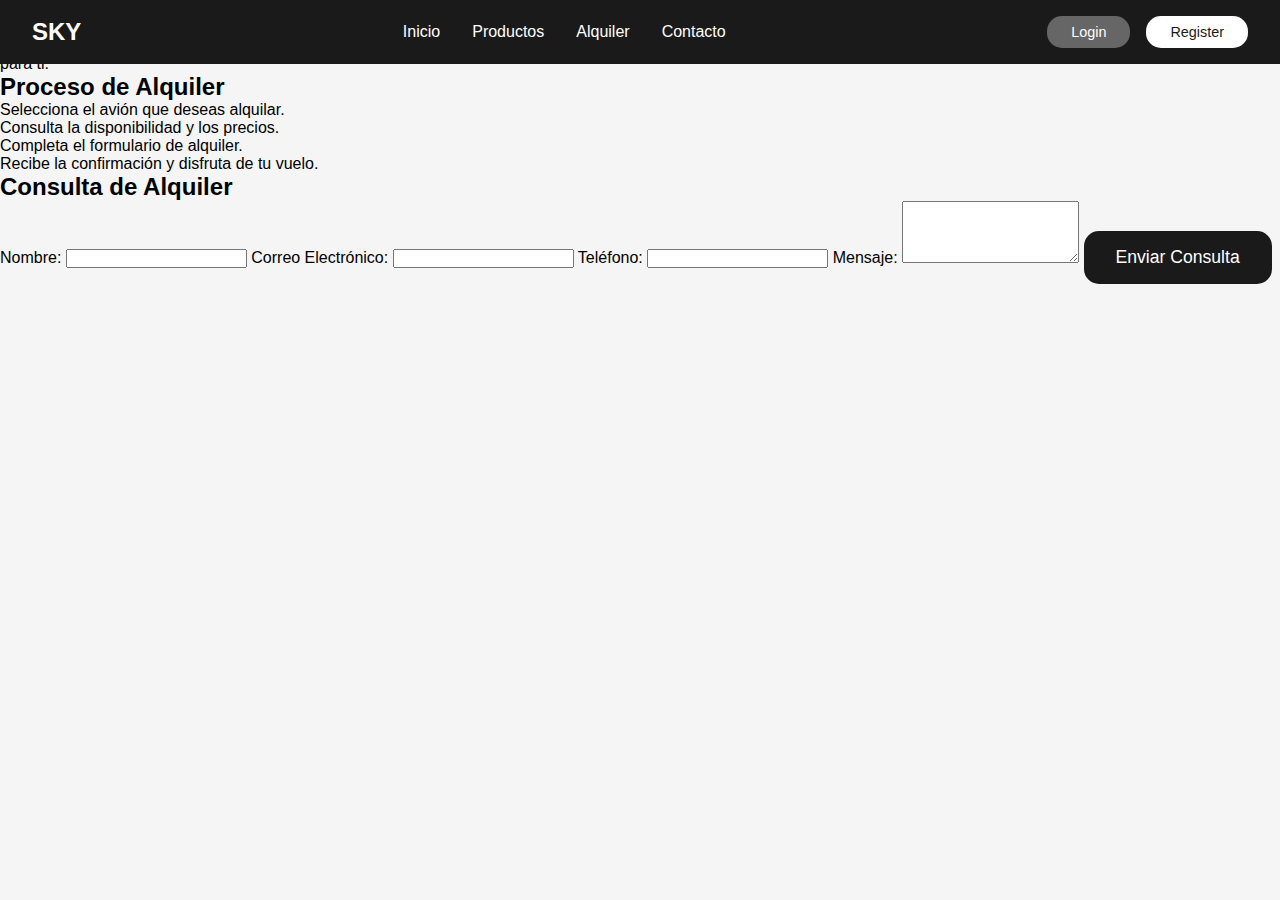
<file: alquiler.html>
<!DOCTYPE html>
<html lang="en">
<head>
    <meta charset="UTF-8">
    <meta name="viewport" content="width=device-width, initial-scale=1.0">
    <title>SKY - Alquiler de Aviones</title>
    <link rel="stylesheet" href="css/style.css">
    <link rel="stylesheet" href="https://cdnjs.cloudflare.com/ajax/libs/font-awesome/6.0.0/css/all.min.css">
</head>
<body>
    <nav class="navbar">
        <div class="nav-brand">SKY</div>
        <div class="nav-links">
            <a href="index.html">Inicio</a>
            <a href="producto.html">Productos</a>
            <a href="alquiler.html" class="active">Alquiler</a>
            <a href="contacto.html">Contacto</a>
        </div>
        <div class="nav-buttons">
            <button class="btn btn-login">Login</button>
            <button class="btn btn-register">Register</button>
        </div>
    </nav>

    <div class="rental-container">
        <h1>Alquiler de Aviones</h1>
        <p>Ofrecemos una amplia gama de aviones para satisfacer tus necesidades de viaje. Ya sea que busques un vuelo de negocios o una experiencia de lujo, tenemos la opción perfecta para ti.</p>
        
        <h2>Proceso de Alquiler</h2>
        <ol>
            <li>Selecciona el avión que deseas alquilar.</li>
            <li>Consulta la disponibilidad y los precios.</li>
            <li>Completa el formulario de alquiler.</li>
            <li>Recibe la confirmación y disfruta de tu vuelo.</li>
        </ol>

        <h2>Consulta de Alquiler</h2>
        <form action="#" method="POST">
            <label for="name">Nombre:</label>
            <input type="text" id="name" name="name" required>
            
            <label for="email">Correo Electrónico:</label>
            <input type="email" id="email" name="email" required>
            
            <label for="phone">Teléfono:</label>
            <input type="tel" id="phone" name="phone" required>
            
            <label for="message">Mensaje:</label>
            <textarea id="message" name="message" rows="4" required></textarea>
            
            <button type="submit" class="btn btn-primary">Enviar Consulta</button>
        </form>
    </div>

    <script src="js/slider.js"></script>
</body>
</html>
</file>
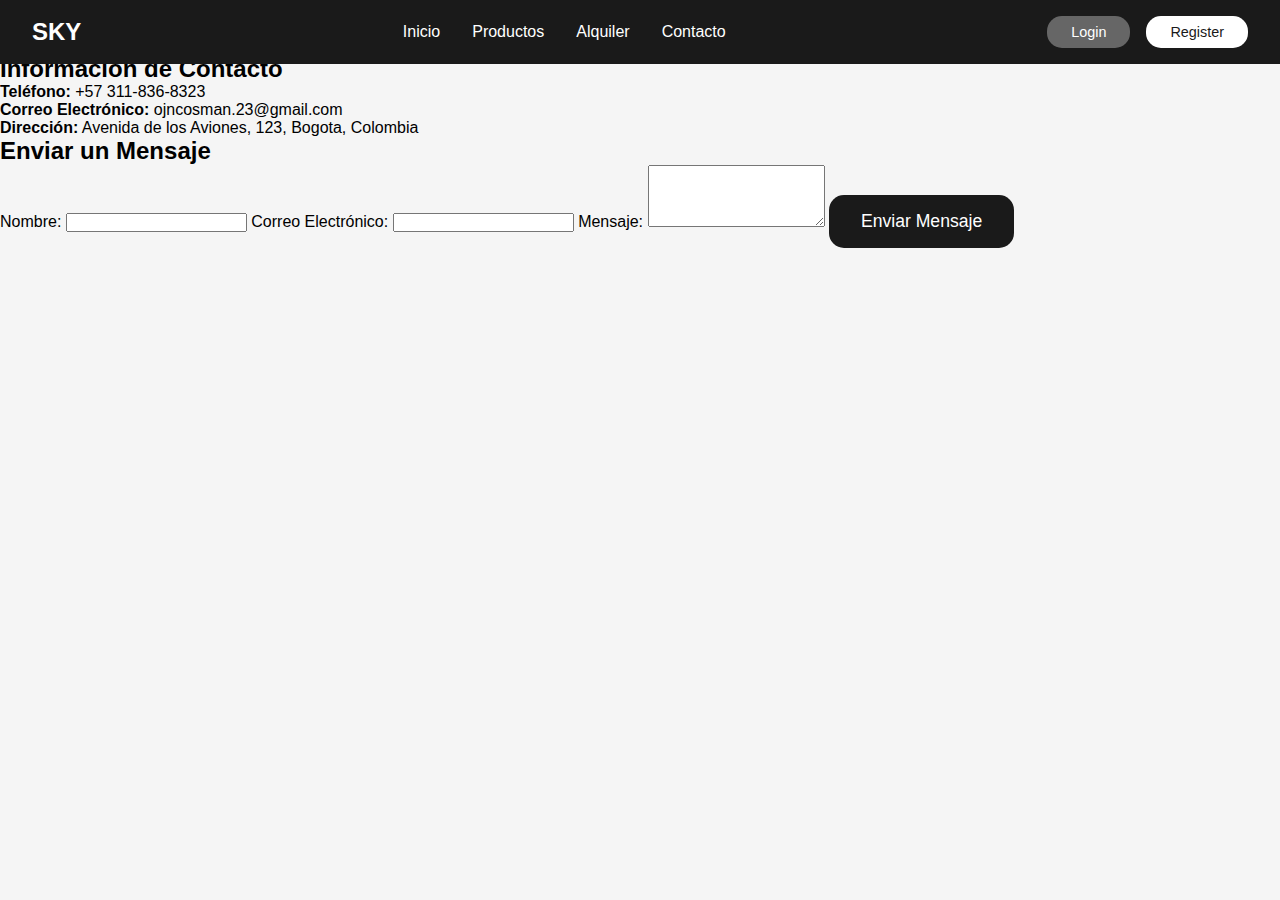
<file: contacto.html>
<!DOCTYPE html>
<html lang="en">
<head>
    <meta charset="UTF-8">
    <meta name="viewport" content="width=device-width, initial-scale=1.0">
    <title>SKY - Alquiler de Aviones</title>
    <link rel="stylesheet" href="css/style.css">
    <link rel="stylesheet" href="https://cdnjs.cloudflare.com/ajax/libs/font-awesome/6.0.0/css/all.min.css">
</head>
<body>
    <nav class="navbar">
        <div class="nav-brand">SKY</div>
        <div class="nav-links">
            <a href="index.html">Inicio</a>
            <a href="producto.html">Productos</a>
            <a href="alquiler.html">Alquiler</a>
            <a href="contacto.html" class="active">Contacto</a>
        </div>
        <div class="nav-buttons">
            <button class="btn btn-login">Login</button>
            <button class="btn btn-register">Register</button>
        </div>
    </nav>

    <div class="contact-container">
        <h1>Contacto</h1>
        <p>Si tienes alguna pregunta o consulta, no dudes en contactarnos. Estamos aquí para ayudarte.</p>
        
        <h2>Información de Contacto</h2>
        <ul>
            <li><strong>Teléfono:</strong> +57 311-836-8323</li>
            <li><strong>Correo Electrónico:</strong> ojncosman.23@gmail.com</li>
            <li><strong>Dirección:</strong> Avenida de los Aviones, 123, Bogota, Colombia</li>
        </ul>

        <h2>Enviar un Mensaje</h2>
        <form action="#" method="POST">
            <label for="name">Nombre:</label>
            <input type="text" id="name" name="name" required>
            
            <label for="email">Correo Electrónico:</label>
            <input type="email" id="email" name="email" required>
            
            <label for="message">Mensaje:</label>
            <textarea id="message" name="message" rows="4" required></textarea>
            
            <button type="submit" class="btn btn-primary">Enviar Mensaje</button>
        </form>
    </div>

    <script src="js/slider.js"></script>
</body>
</html>
</file>
<file: css/style.css>
:root {
    --primary-color: #1a1a1a;
    --secondary-color: #ffffff;
    --accent-color: #666666;
    --border-radius: 15px;
}

* {
    margin: 0;
    padding: 0;
    box-sizing: border-box;
    font-family: Arial, sans-serif;
}

body {
    background-color: #f5f5f5;
}

/* Navbar Styles */
.navbar {
    display: flex;
    justify-content: space-between;
    align-items: center;
    padding: 1rem 2rem;
    background-color: var(--primary-color);
    position: fixed;
    width: 100%;
    top: 0;
    z-index: 1000;
}

.nav-brand {
    color: var(--secondary-color);
    font-size: 1.5rem;
    font-weight: bold;
}

.nav-links {
    display: flex;
    gap: 2rem;
}

.nav-links a {
    color: var(--secondary-color);
    text-decoration: none;
    font-size: 1rem;
    transition: color 0.3s ease;
}

.nav-links a:hover {
    color: #cccccc;
}

.nav-buttons {
    display: flex;
    gap: 1rem;
}

.btn {
    padding: 0.5rem 1.5rem;
    border-radius: var(--border-radius);
    border: none;
    cursor: pointer;
    font-size: 0.9rem;
    transition: all 0.3s ease;
}

.btn-login {
    background-color: var(--accent-color);
    color: var(--secondary-color);
}

.btn-register {
    background-color: var(--secondary-color);
    color: var(--primary-color);
}

/* Slider Styles */
.slider-container {
    margin-top: 60px;
    position: relative;
    width: 100%;
    height: calc(100vh - 60px);
    overflow: hidden;
}

.slider {
    width: 100%;
    height: 100%;
    position: relative;
}

.slide {
    position: absolute;
    width: 100%;
    height: 100%;
    opacity: 0;
    transition: opacity 0.5s ease;
}

.slide.active {
    opacity: 1;
}

.slide img {
    width: 100%;
    height: 100%;
    object-fit: cover;
}

.slide-content {
    position: absolute;
    top: 50%;
    left: 50%;
    transform: translate(-50%, -50%);
    text-align: center;
    color: var(--secondary-color);
    text-shadow: 2px 2px 4px rgba(0, 0, 0, 0.5);
}

.slide-content h2 {
    font-size: 2.5rem;
    margin-bottom: 1rem;
}

.slide-content p {
    font-size: 1.2rem;
    margin-bottom: 2rem;
}

.btn-primary {
    background-color: var(--primary-color);
    color: var(--secondary-color);
    padding: 1rem 2rem;
    font-size: 1.1rem;
}

.slider-navigation {
    position: absolute;
    bottom: 2rem;
    left: 50%;
    transform: translateX(-50%);
    display: flex;
    gap: 1rem;
}

.nav-dot {
    width: 10px;
    height: 10px;
    border-radius: 50%;
    background-color: var(--secondary-color);
    opacity: 0.5;
    cursor: pointer;
    transition: opacity 0.3s ease;
}

.nav-dot.active {
    opacity: 1;
}

.slider-btn {
    position: absolute;
    top: 50%;
    transform: translateY(-50%);
    background-color: rgba(0, 0, 0, 0.5);
    color: var(--secondary-color);
    padding: 1rem;
    border: none;
    cursor: pointer;
    border-radius: 50%;
    transition: background-color 0.3s ease;
}

.prev-btn {
    left: 2rem;
}

.next-btn {
    right: 2rem;
}

.slider-btn:hover {
    background-color: rgba(0, 0, 0, 0.8);
}

/* Responsive Design */
@media (max-width: 768px) {
    .nav-links {
        display: none;
    }

    .nav-buttons {
        gap: 0.5rem;
    }

    .btn {
        padding: 0.4rem 1rem;
    }

    .slide-content h2 {
        font-size: 2rem;
    }

    .slide-content p {
        font-size: 1rem;
    }
}
</file>
